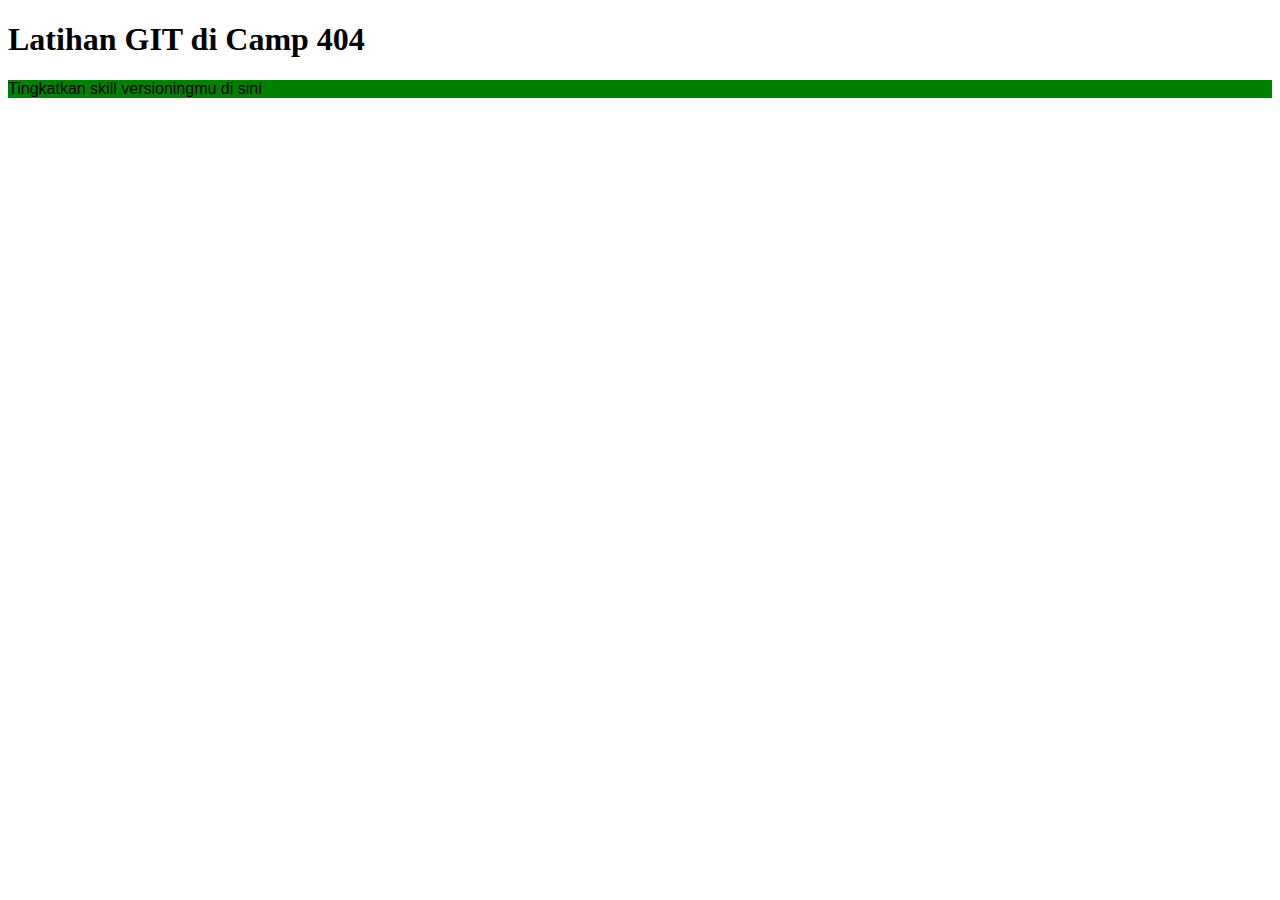
<file: index.html>
<!DOCTYPE html>
<html lang="en">
<head>
    <meta charset="UTF-8">
    <meta http-equiv="X-UA-Compatible" content="IE=edge">
    <meta name="viewport" content="width=device-width, initial-scale=1.0">
    <title>Latihan GIT</title>
    <link rel="stylesheet" href="style.css">
</head>
<body>
    <h1>Latihan GIT di Camp 404</h1>
    <p>Tingkatkan skill versioningmu di sini</p>
</body>
</html>
</file>
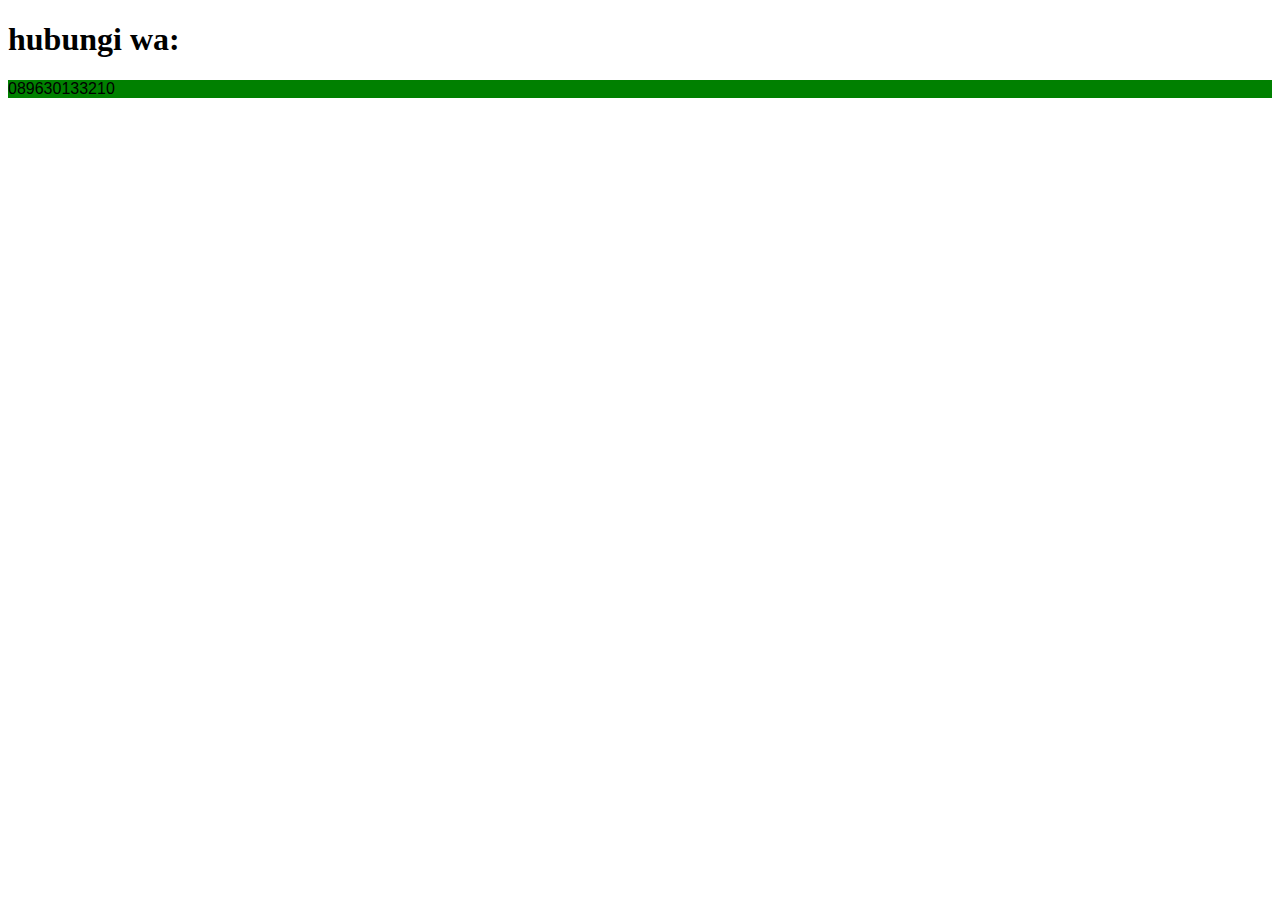
<file: kontak.html>
<!DOCTYPE html>
<html lang="en">
<head>
    <meta charset="UTF-8">
    <meta http-equiv="X-UA-Compatible" content="IE=edge">
    <meta name="viewport" content="width=device-width, initial-scale=1.0">
    <title>Latihan GIT</title>
    <link rel="stylesheet" href="style.css">
</head>
<body>
  <h1>hubungi wa:</h1>
  <p>089630133210</p> 
</body>
</html>
</file>
<file: style.css>
p {
    font-family: Arial, Helvetica, sans-serif;
    background-color: green;
}
</file>
